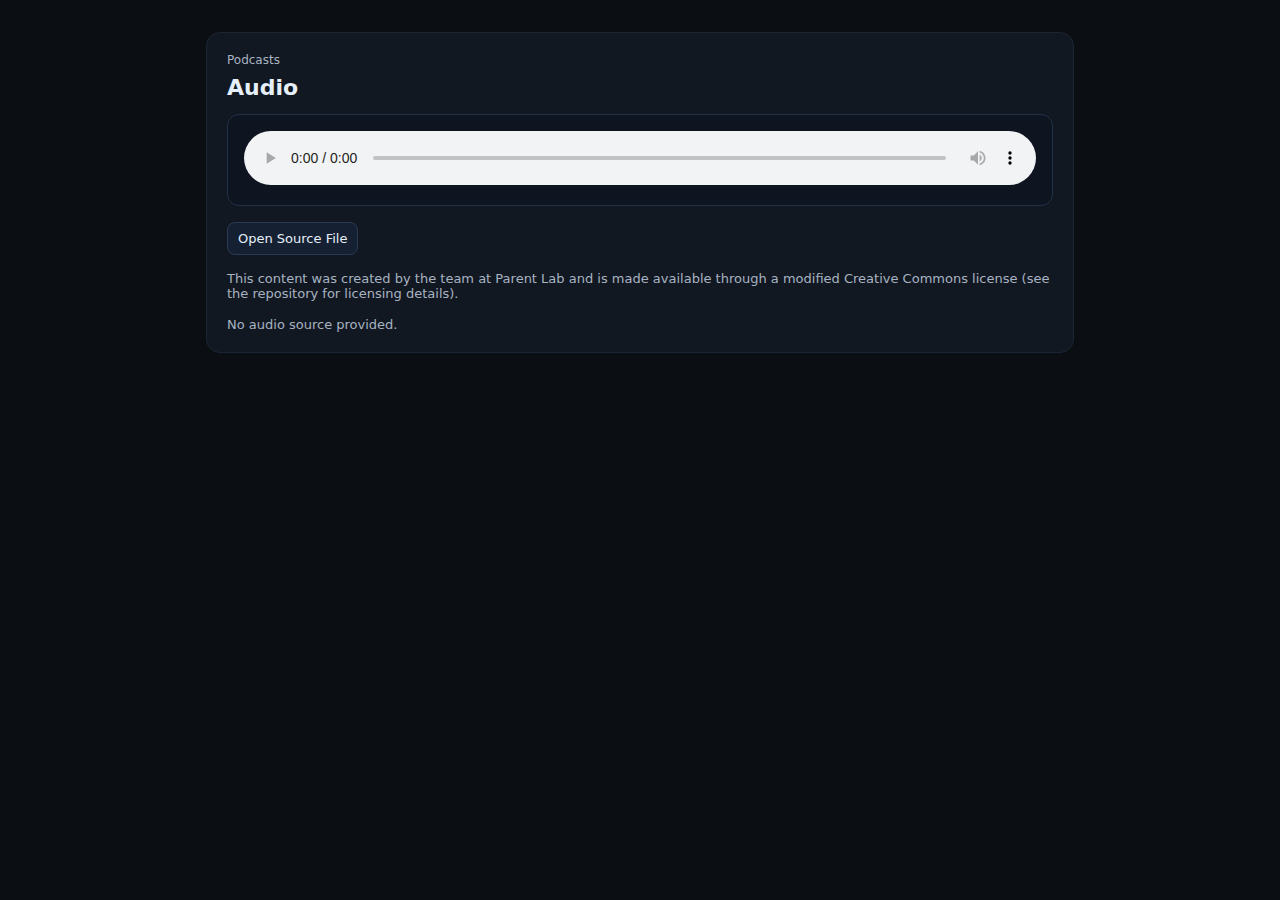
<file: public/play.html>
<!DOCTYPE html>
<html lang="en">
  <head>
    <meta charset="UTF-8" />
    <meta name="viewport" content="width=device-width, initial-scale=1.0" />
    <title>Play • Parent Lab</title>
    <link rel="stylesheet" href="./styles.css" />
    <style>
      .container { max-width: 900px; margin: 32px auto; padding: 0 16px; }
      .hero { background: var(--panel); border: 1px solid #1c2533; border-radius: 14px; padding: 20px; }
      .breadcrumbs { color: var(--muted); font-size: 12px; margin-bottom: 8px; }
      .title { font-size: 22px; font-weight: 700; margin: 6px 0 14px 0; }
      .player { background: #0e1420; border: 1px solid #223048; border-radius: 12px; padding: 16px; }
      audio { width: 100%; outline: none; }
      .note { margin-top: 16px; color: var(--muted); font-size: 13px; }
      .actions { margin-top: 16px; display: flex; gap: 10px; }
      .btn.primary { background: #1a2a44; border-color: #2a3a52; }
    </style>
  </head>
  <body>
    <div class="container">
      <div class="hero">
        <div class="breadcrumbs" id="crumbs"></div>
        <div class="title" id="title">Loading…</div>
        <div class="player">
          <audio id="audio" controls preload="metadata"></audio>
        </div>
        <div class="actions">
          <a id="openExternal" class="btn" target="_blank" rel="noopener noreferrer">Open Source File</a>
        </div>
        <div class="note">
          This content was created by the team at Parent Lab and is made available through a modified Creative Commons license (see the repository for licensing details).
        </div>
      </div>
    </div>

    <script>
      function qs(name) {
        const p = new URLSearchParams(location.search);
        return p.get(name) || '';
      }
      (function init() {
        const src = qs('src');
        const title = qs('title');
        const category = qs('category');
        const audio = document.getElementById('audio');
        const titleEl = document.getElementById('title');
        const crumbs = document.getElementById('crumbs');
        const openExternal = document.getElementById('openExternal');

        // Set UI
        titleEl.textContent = title || 'Audio';
        crumbs.textContent = category ? `Podcasts › ${category}` : 'Podcasts';
        openExternal.href = src;

        // Configure audio source
        if (src) {
          audio.setAttribute('src', src);
        } else {
          const fallback = document.createElement('div');
          fallback.className = 'note';
          fallback.textContent = 'No audio source provided.';
          document.querySelector('.hero').appendChild(fallback);
        }
      })();
    </script>
  </body>
  </html>
</file>
<file: public/styles.css>
:root {
  --bg: #0b0f14;
  --panel: #121821;
  --text: #e6eef8;
  --muted: #a7b3c2;
  --accent: #5fb3f7;
  --chip: #1d2633;
}

* { box-sizing: border-box; }
body {
  margin: 0;
  font-family: system-ui, -apple-system, Segoe UI, Roboto, Helvetica, Arial, sans-serif;
  background: var(--bg);
  color: var(--text);
}
.header {
  position: sticky;
  top: 0;
  z-index: 10;
  background: linear-gradient(180deg, rgba(11,15,20,0.95), rgba(11,15,20,0.85));
  backdrop-filter: blur(6px);
  padding: 16px 20px;
  border-bottom: 1px solid #1c2533;
}
.header h1 {
  margin: 0 0 12px 0;
  font-size: 20px;
}
.controls {
  display: flex;
  gap: 10px;
  flex-wrap: wrap;
}
input[type="search"], select {
  padding: 10px 12px;
  border-radius: 8px;
  border: 1px solid #243145;
  background: var(--panel);
  color: var(--text);
}
.chk { color: var(--muted); }
.result-count { margin-top: 8px; color: var(--muted); font-size: 12px; }

.grid {
  display: grid;
  grid-template-columns: repeat(auto-fill, minmax(260px, 1fr));
  gap: 14px;
  padding: 16px;
}
.card {
  background: var(--panel);
  border: 1px solid #1c2533;
  border-radius: 12px;
  padding: 14px;
  display: flex;
  flex-direction: column;
  gap: 10px;
}
.card .title {
  font-size: 15px;
  font-weight: 600;
}
.meta {
  display: flex;
  flex-wrap: wrap;
  gap: 6px;
}
.chip {
  background: var(--chip);
  border: 1px solid #243145;
  padding: 4px 8px;
  border-radius: 999px;
  font-size: 12px;
  color: var(--muted);
}
.row {
  display: flex;
  align-items: center;
  gap: 10px;
  color: var(--muted);
}
.actions {
  display: flex;
  gap: 8px;
}
.btn {
  appearance: none;
  border: 1px solid #2a3a52;
  background: #152033;
  color: var(--text);
  padding: 8px 10px;
  border-radius: 8px;
  text-decoration: none;
  font-size: 13px;
}
.btn:hover { border-color: var(--accent); }
.footer {
  padding: 20px;
  color: var(--muted);
  font-size: 12px;
}
</file>
